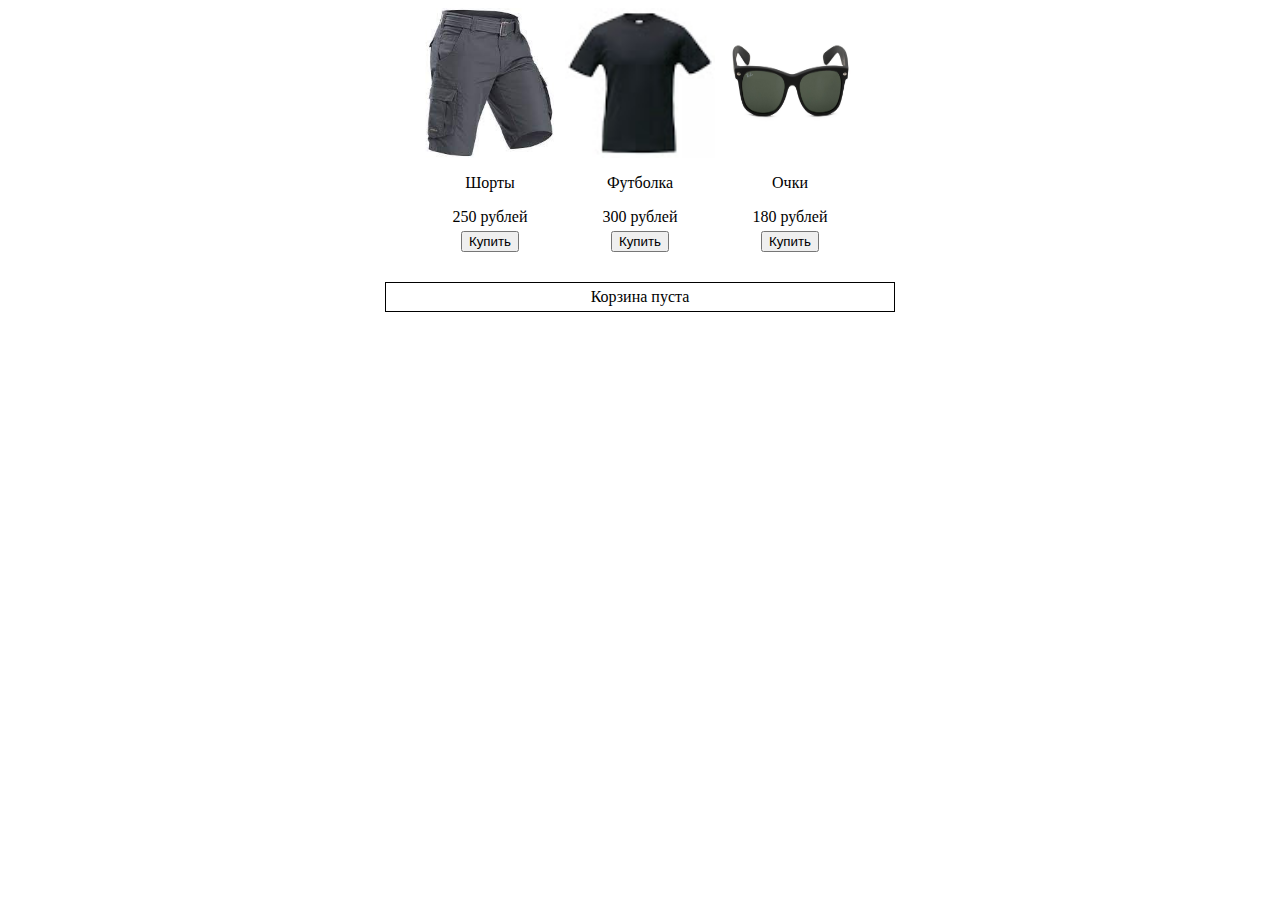
<file: lesson-6/index.html>
<!DOCTYPE html>
<html lang="en">

<head>
  <meta charset="UTF-8">
  <meta http-equiv="X-UA-Compatible" content="IE=edge">
  <meta name="viewport" content="width=device-width, initial-scale=1.0">
  <link rel="stylesheet" href="https://meyerweb.com/eric/tools/css/reset/reset.css">
  <link rel="stylesheet" href="style.css">
  <script src="script.js"></script>
  <title>Lesson 6</title>
</head>

<body>
  <!-- Продолжаем реализовывать модуль корзины:

  1. Добавлять в объект корзины выбранные товары по клику на кнопке «Купить» без перезагрузки страницы;
    Привязать к событию покупки товара пересчет корзины и обновление ее внешнего вида. -->

  <!-- 2 * У товара может быть несколько изображений. Нужно менять картинку при нажатии на картинку -->

  <div class="shopDiv"></div>
  <div class="basketDiv"></div>

</body>

</html>
</file>
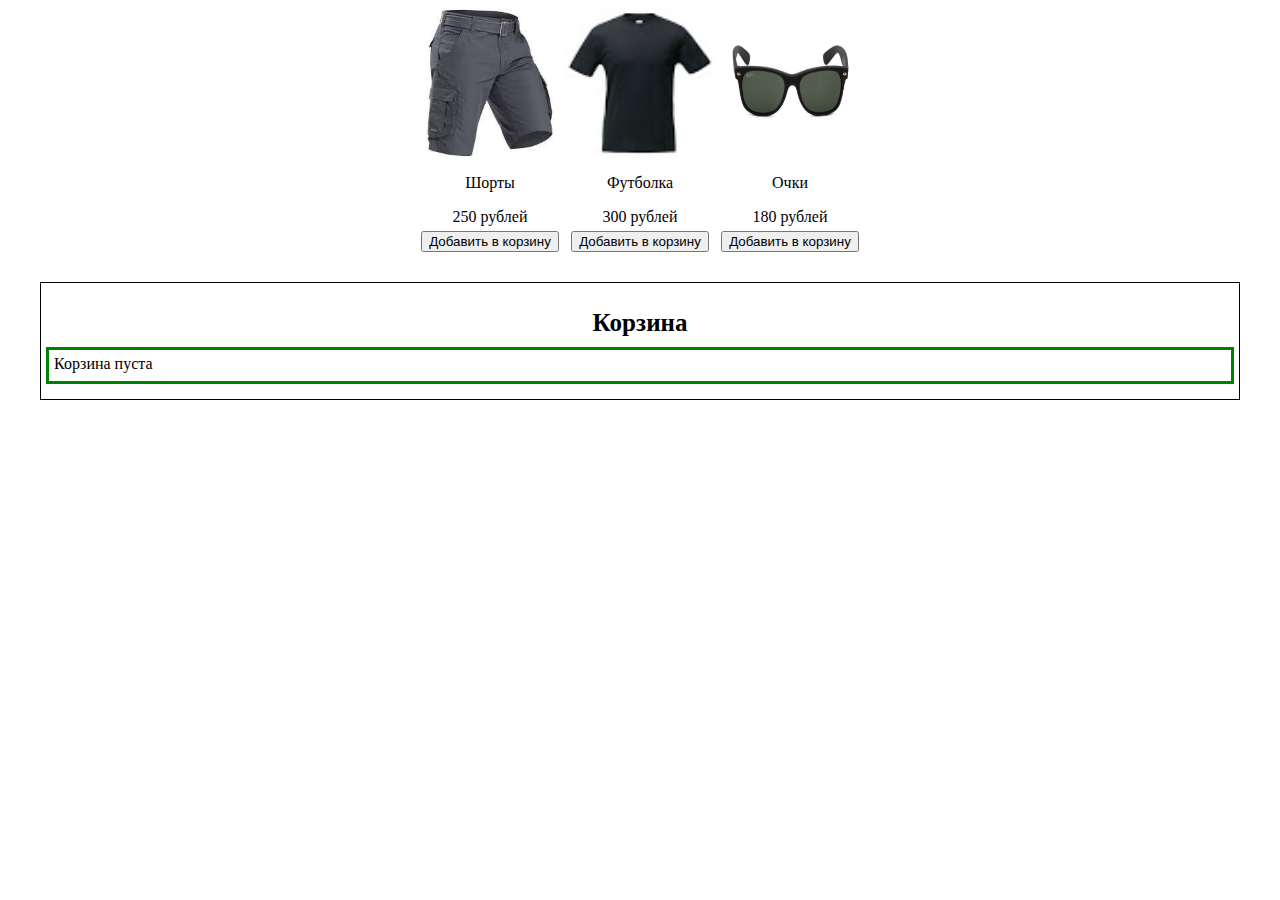
<file: lesson-7/index.html>
<!DOCTYPE html>
<html lang="en">

<head>
  <meta charset="UTF-8">
  <meta http-equiv="X-UA-Compatible" content="IE=edge">
  <meta name="viewport" content="width=device-width, initial-scale=1.0">
  <link rel="stylesheet" href="https://meyerweb.com/eric/tools/css/reset/reset.css">
  <link rel="stylesheet" href="style.css">
  <script src="script.js"></script>
  <title>Lesson 7</title>
</head>

<body>
  <!-- 1. Реализовать страницу корзины:
    Добавить возможность не только смотреть состав корзины, но и редактировать его, обновляя
    общую стоимость или выводя сообщение «Корзина пуста». -->

  <!-- 2. На странице корзины:
  Сделать отдельные блоки «Состав корзины», «Адрес доставки», «Комментарий»;
  Сделать эти поля сворачиваемыми;
  Заполнять поля по очереди, то есть давать посмотреть состав корзины, внизу которого есть кнопка «Далее». Если нажать ее, сворачивается «Состав корзины» и открывается «Адрес доставки» и так далее. -->

  <div class="container">
    <div class="shopDiv"></div>
    <div class="basketDiv">
      <h2 class="basketTitle">Корзина</h2>
      <div class="basketTotal">
        <div class="basketItems">Корзина пуста</div>
        <button class="basketNextBtn">Далее</button>
      </div>
    </div>
    <div class="adressDiv">
      <h2 class="adressTitle">Адресс доставки</h2>
      <div class="adressWrapper">
        <input type="text" name="" class="adressInput" placeholder="Введите адрес доставки">
        <nav>
          <button class="adressPrevBtn">Назад</button>
          <button class="adressNextBtn">Далее</button>
        </nav>
      </div>
    </div>
    <div class="commentDiv">
      <h2 class="commentTitle">Комментарий</h2>
      <div class="commentWrapper">
        <textarea class="commentTextArea" name="" cols="40" rows="6" placeholder="Ваш комментарий"></textarea>
        <nav>
          <button class="commentPrevBtn">Назад</button>
          <button class="commentBuyBtn">Оформить заказ</button>
        </nav>
      </div>
    </div>
  </div>

</body>

</html>
</file>
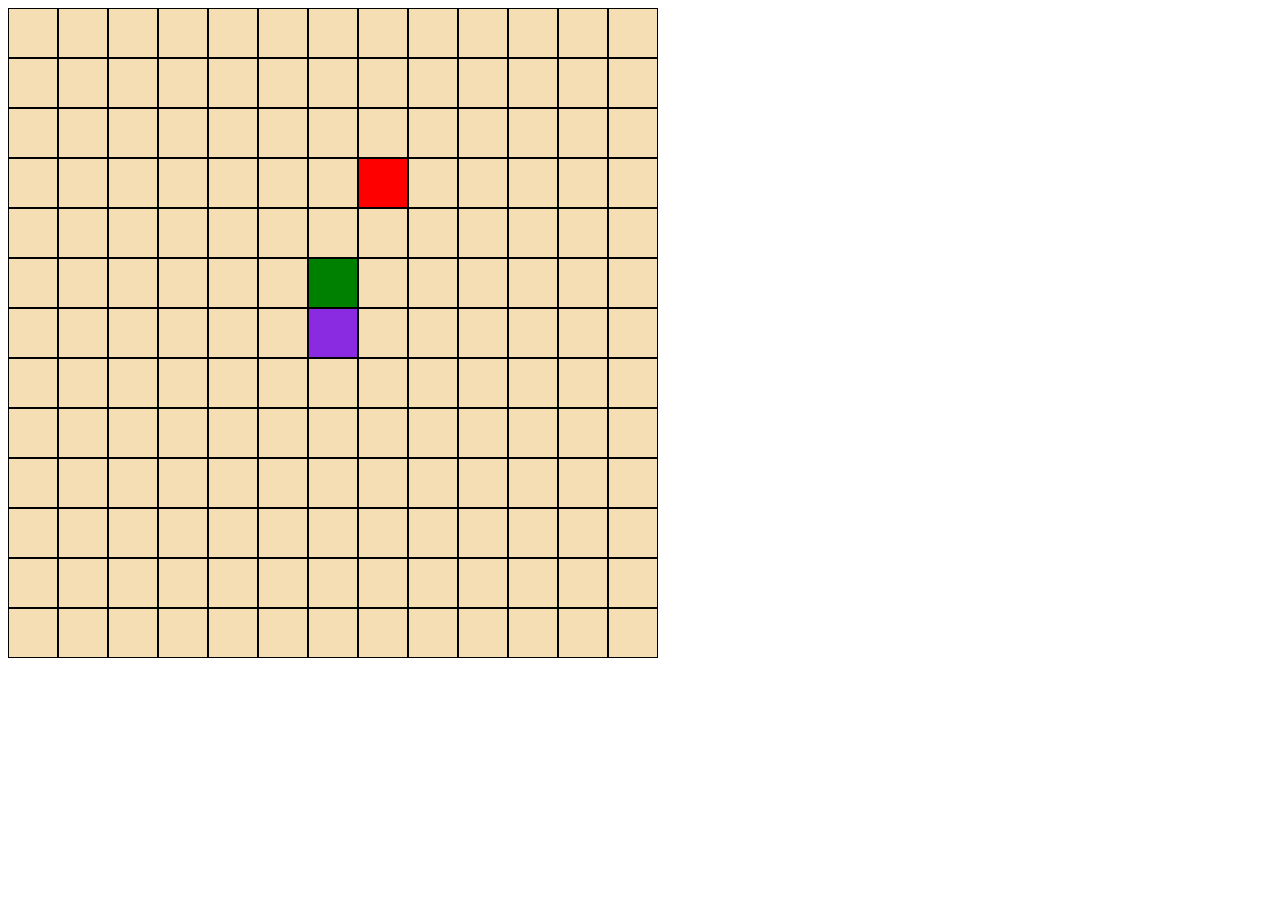
<file: Игры сделанные на уроке/Змейка/index.html>
<html>
  <meta charset="UTF-8" />
  <head>
    <link rel="stylesheet" href="styles.css" />
    <script src="script.js"></script>
  </head>


  <body>

    <div id ="gameBoard" class="gameBoard">
      
    </div>
  </body>
</html>
</file>
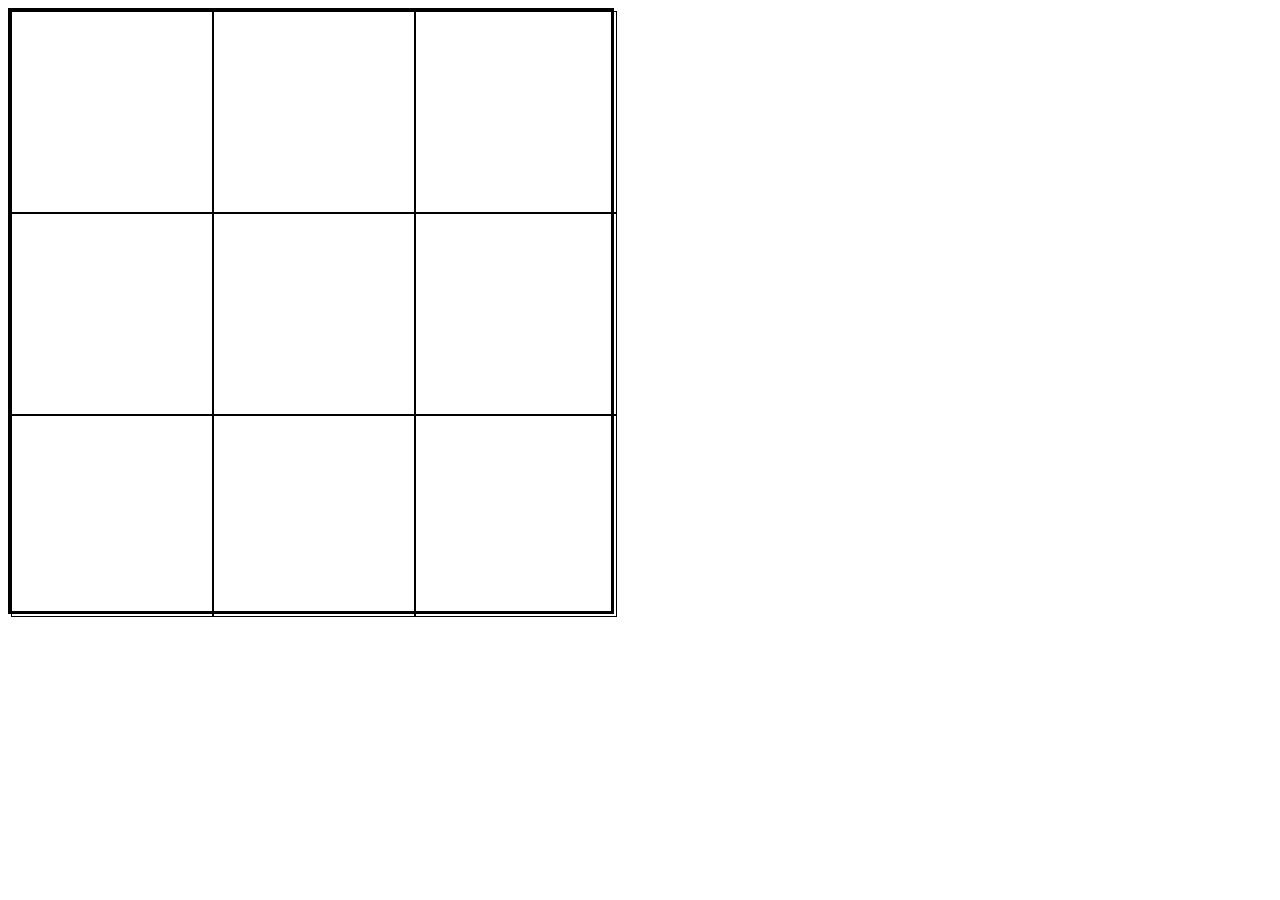
<file: Игры сделанные на уроке/Крестики нолики/index.html>
<html>
  <meta charset="UTF-8" />
  <head>
    <link rel="stylesheet" href="styles.css" />
    <script src="script.js"></script>
  </head>


  <body>
    <div class="gameWrapper" id='gameWrapper'>
      
    </div>
  </body>
</html>
</file>
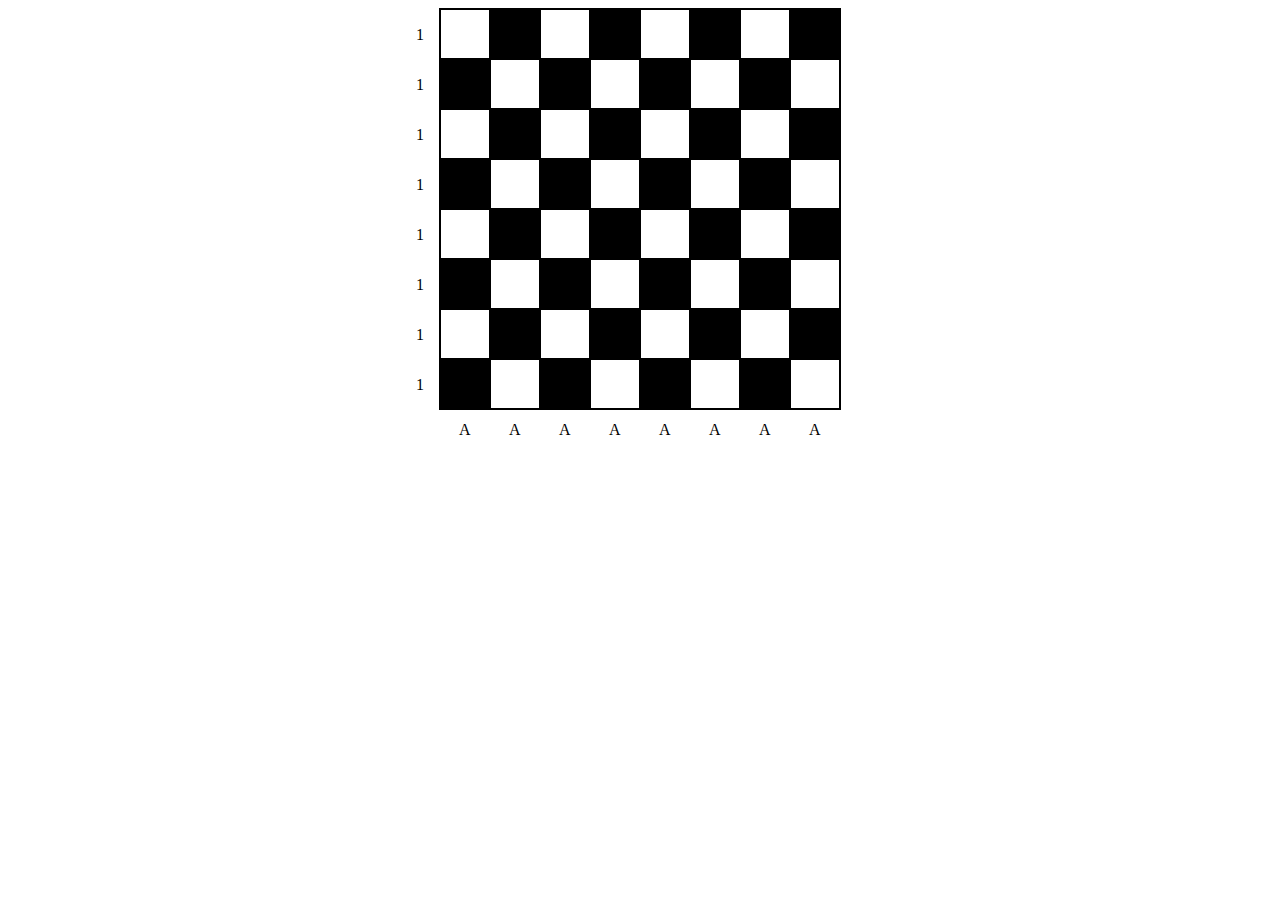
<file: lesson-5/chess/chess.html>
<!DOCTYPE html>
<html lang="en">

<head>
  <meta charset="UTF-8">
  <meta http-equiv="X-UA-Compatible" content="IE=edge">
  <meta name="viewport" content="width=device-width, initial-scale=1.0">
  <link rel="stylesheet" href="https://meyerweb.com/eric/tools/css/reset/reset.css">
  <link rel="stylesheet" href="chess.css">
  <script src="chess.js"></script>
  <title>Lesson 5</title>
</head>

<body>
  <!-- 1. Создать функцию, генерирующую шахматную доску. При этом можно использовать любые html-теги по своему желанию. Доска должна быть разлинована соответствующим образом, т.е. чередовать черные и белые ячейки. Строки должны нумероваться числами от 1 до 8, столбцы – латинскими буквами A, B, C, D, E, F, G, H. -->
  <div class="board"></div>

</body>

</html>
</file>
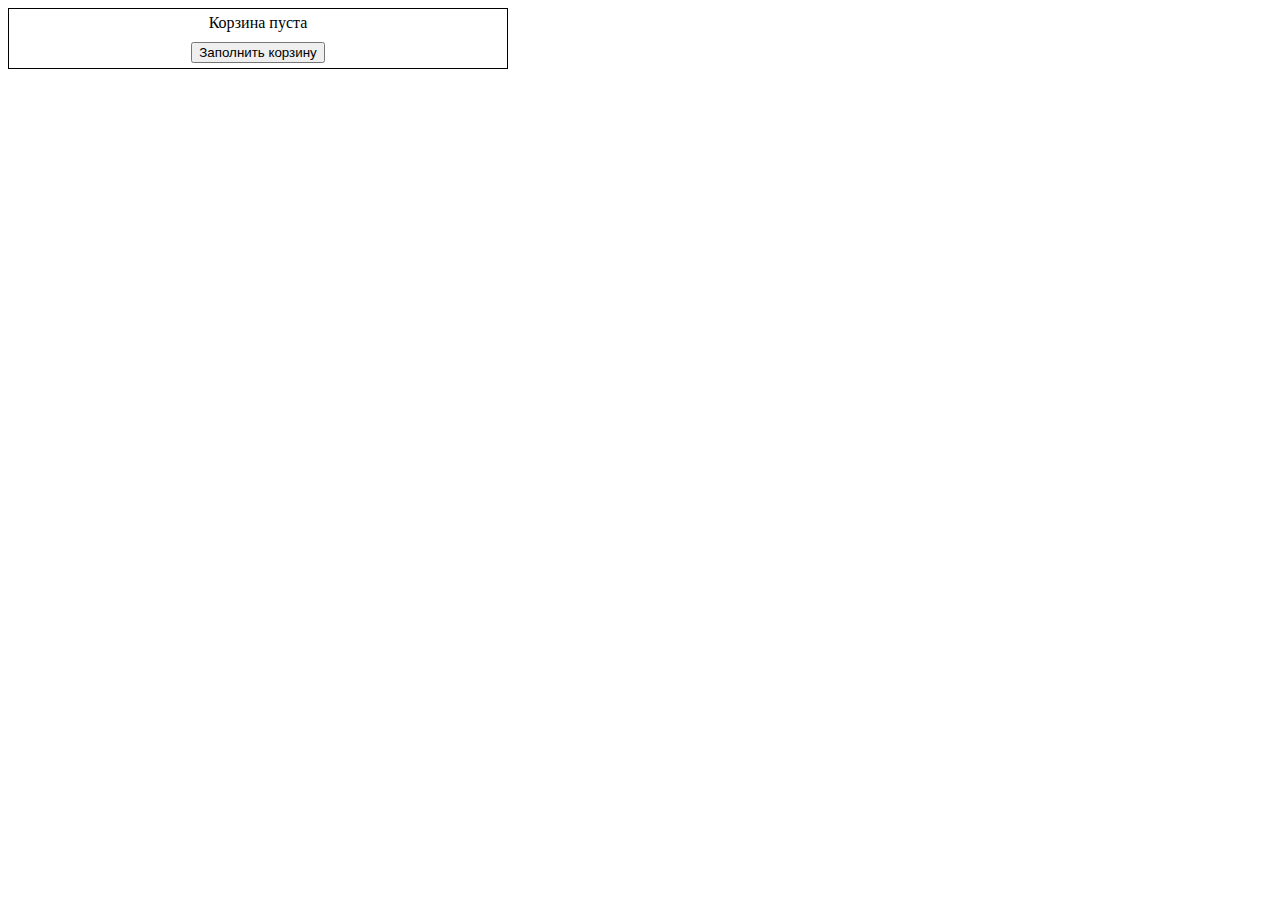
<file: lesson-5/shop/shop.html>
<!DOCTYPE html>
<html lang="en">

<head>
  <meta charset="UTF-8">
  <meta http-equiv="X-UA-Compatible" content="IE=edge">
  <meta name="viewport" content="width=device-width, initial-scale=1.0">
  <link rel="stylesheet" href="https://meyerweb.com/eric/tools/css/reset/reset.css">
  <link rel="stylesheet" href="shop.css">
  <script src="shop.js"></script>
  <title>Lesson 5</title>
</head>

<body>
  <!-- 2. Сделать генерацию корзины динамической: верстка корзины не должна находиться в HTML-структуре. Там должен быть только div, в который будет вставляться корзина, сгенерированная на базе JS:
    Пустая корзина должна выводить строку «Корзина пуста»;
    Наполненная должна выводить «В корзине: n товаров на сумму m рублей». -->

  <!-- 3.* Сделать так, чтобы товары в каталоге выводились при помощи JS:
  Создать массив товаров (сущность Product);
  При загрузке страницы на базе данного массива генерировать вывод из него. HTML-код должен содержать только div id=”catalog” без вложенного кода. Весь вид каталога генерируется JS. -->

  <div class="basket"></div>

</body>

</html>
</file>
<file: lesson-6/style.css>
html {
  box-sizing: border-box;
}

*, *:before, *:after {
  box-sizing: inherit;
}

.shopDiv {
  display: flex;
  justify-content: center;
  align-items: center;
  margin-bottom: 30px;
}

.shopItem {
  text-align: center;
}

.shopItem>*:not(:last-child) {
  margin-bottom: 5px;
}

.shopItemImg {
  width: 150px;
  height: 150px;
  display: block;
}

.basketDiv {
  width: 510px;
  border: 1px solid black;
  padding: 5px;
  margin: 0 auto;
  text-align: center;
}
</file>
<file: lesson-7/style.css>
html {
  box-sizing: border-box;
}

*, *:before, *:after {
  box-sizing: inherit;
}

.container {
  width: 1200px;
  margin: 0 auto;
}

.shopDiv {
  display: flex;
  justify-content: center;
  align-items: center;
  margin-bottom: 30px;
}

.shopItem {
  text-align: center;
}

.shopItem>*:not(:last-child) {
  margin-bottom: 5px;
}

.shopItemImg {
  width: 150px;
  height: 150px;
  display: block;
}

.basketDiv {
  width: 1200px;
  border: 1px solid black;
  padding: 5px;
  margin: 0 auto;
}

.basketDiv.hidden {
  display: none;
}

.basketTitle {
  font-size: 25px;
  font-weight: 600;
  margin-bottom: 10px;
  text-align: center;
}

.basketTotal {
  display: flex;
  justify-content: space-between;
  border: 3px solid green;
  padding: 5px;
  margin-bottom: 10px;
}

.basketNextBtn {
  visibility: hidden;
}

.basketNextBtn.visible {
  visibility: visible;
}

.basketItem {
  display: flex;
  align-items: center;
}

.basketItem>*{
  margin-right: 10px;
}

.basketItemImg {
  width: 32px;
  height: 32px;
  display: block;
}

.adressDiv {
  border: 1px solid black;
  padding: 10px 5px;
  opacity: 0;
}

.adressDiv.visible {
  opacity: 1;
}

.adressWrapper {
  display: flex;
  justify-content: space-between;
}

.adressTitle {
  font-size: 25px;
  font-weight: 600;
  margin-bottom: 10px;
  text-align: center;
}

.adressInput {
  width: 400px;
}

.adressPrevBtn {
  margin-right: 10px;
}

.commentDiv {
  border: 1px solid black;
  padding: 10px 5px;
  opacity: 0;
}

.commentDiv.visible {
  opacity: 1;
}

.commentTitle {
  font-size: 25px;
  font-weight: 600;
  margin-bottom: 10px;
  text-align: center;
}

.commentWrapper {
  display: flex;
  justify-content: space-between;
  align-items: center;
}

.commentTextArea {
  resize: none;
}

.commentPrevBtn {
  margin-right: 10px;
}
</file>
<file: Игры сделанные на уроке/Змейка/styles.css>
* {
    box-sizing: border-box;
}

.gameBoard {
    width: 650px;
    height: 650px;
    display: flex;
    flex-wrap: wrap;
}

.gameBoard > div {
    border: 1px solid black;
    width: 50px;
    height: 50px;
    display: block;
    background-color: wheat;
}

.gameBoard > .snake {
    background-color: green;
}

.gameBoard > .snakeHead {
    background-color: blueviolet;
}

.gameBoard > .treat {
    background-color: red;
}
</file>
<file: Игры сделанные на уроке/Крестики нолики/styles.css>
.gameWrapper {
    border: 3px solid black;

    width: 600px;
    height: 600px;

    display: grid;
    grid-template-columns: repeat(3, 1fr);
}

.tile {
    border: 1px solid black;
    display: flex;
    justify-content: center;
    align-items: center;
    width: 200px;
    height: 200px;
}

.tileImage {
    width: 100%;
    height: auto;
}
</file>
<file: lesson-5/chess/chess.css>
html {
  box-sizing: border-box;
}

*, *:before, *:after {
  box-sizing: inherit;
}


/* Задание 1 */
.board {
  display: flex;
  flex-wrap: wrap;
  border: 1px solid black;
  width: 402px;
  margin: 0 auto;
}

.cell {
  width: 50px;
  height: 50px;
  border: 1px solid black;
  position: relative;
}

.black {
  background-color: black;
}

.number::before {
  content: "1";
  position: absolute;
  left: -25px;
  top: 16px;
}

.letter::after {
  content: "A";
  position: absolute;
  top: 61px;
  left: 18px;
}
</file>
<file: lesson-5/shop/shop.css>
/* Задание 2 и 3  */

html {
  box-sizing: border-box;
}

*, *:before, *:after {
  box-sizing: inherit;
}


.basket {
  width: 500px;
  border: 1px solid black;
  padding: 5px;
  text-align: center;
}

.price {
  margin-bottom: 10px;
}
</file>
